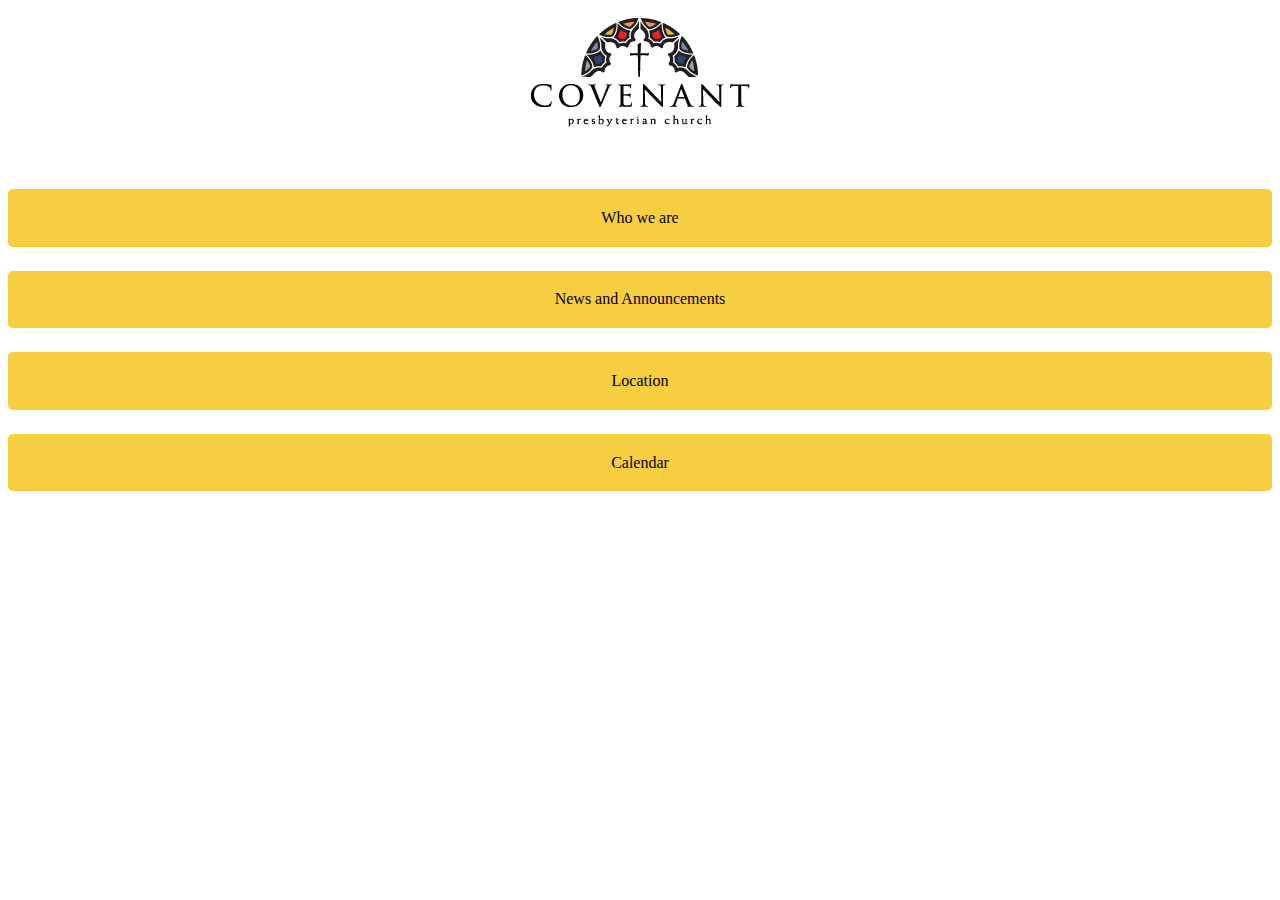
<file: www/index.html>
<!DOCTYPE html>
<!--
To change this license header, choose License Headers in Project Properties.
To change this template file, choose Tools | Templates
and open the template in the editor.
-->
<html>
    <head>
        <title>Covenant API</title>
        <meta charset="UTF-8">
        <meta name="viewport" content="width=device-width, initial-scale=1.0">
        <link rel="stylesheet" type="text/css" href="css/css.css"/>
        <link rel="stylesheet" type="text/css" href="css/font-awesome.css"/>
        <link rel="stylesheet" type="text/css" href="css/font-awesome.min.css"/>


        <script type="text/javascript" src="js/jquery.min.js"></script>
        <link href='calendar/fullcalendar.css' rel='stylesheet' />
        <link href='calendar/fullcalendar.print.css' rel='stylesheet' media='print' />
        <script src='calendar/lib/moment.min.js'></script>
<!--        <script src='calendar/lib/jquery.min.js'></script>-->
        <script src='calendar/fullcalendar.min.js'></script>
        <script src='calendar/fullcalendar.js'></script>
        <script src="js/index.js"></script>
        <script src="js/request.js"></script>
        <script src="js/util.js"></script>
        <script src="js/block_ui.js"></script>
        <script src="js/lang.js"></script>





        <script>

        </script>
    </head>
    <body>
        <div id="start_page">

            <div id="index">
                <p class="images"><img src="images/logo-cpc.png"></p>
                <section>
                    <ul>
                        <li>
                            <button class="btn-pr btn-submit" onclick="loadContent('who_we_are')"><span>Who we are</span></button>
                        </li>
                        <li>
                            <button class="btn-pr btn-submit" onclick="loadContent('News_and_Announcements')"><span>News and Announcements</span></button>
                        </li>
                        <li>
                            <button class="btn-pr btn-submit" onclick="loadContent('location')"><span>Location</span></button>
                        </li>
                        <li>
                            <button class="btn-pr btn-submit" onclick="loadContent('Calendar_s')"><span>Calendar</span></button>
                        </li>
                    </ul>
                </section>

            </div>
        </div>

        <!--<footer>pagelist</footer>-->
    </body>

</html>
</file>
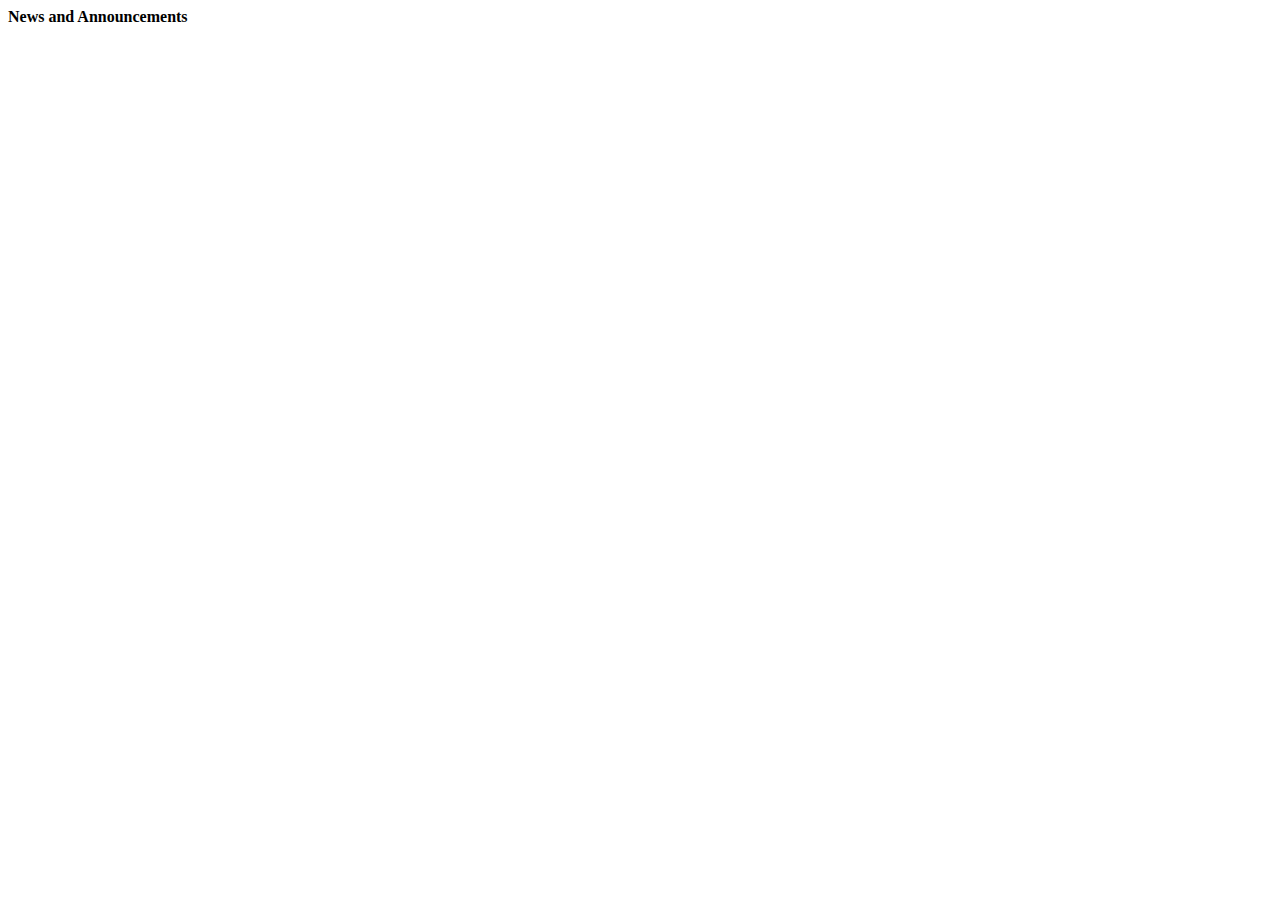
<file: www/news_and_announcements.html>
<!DOCTYPE html>
<!--
To change this license header, choose License Headers in Project Properties.
To change this template file, choose Tools | Templates
and open the template in the editor.
-->
<html>
    <head>
        <title>TODO supply a title</title>
        <meta charset="UTF-8">
        <meta name="viewport" content="width=device-width, initial-scale=1.0">
    </head>
    <body>
        <section id="inner-body">
           <header>
                    <strong>News and Announcements</strong>    
                    <a class="top_menu" onclick="loadContent('home')"><i class="fa fa-arrow-left"></i></a>
                </header>
                    <div id="list"></div>
                    <div id="text_body"></div>
                </section>
    </body>
</html>
</file>
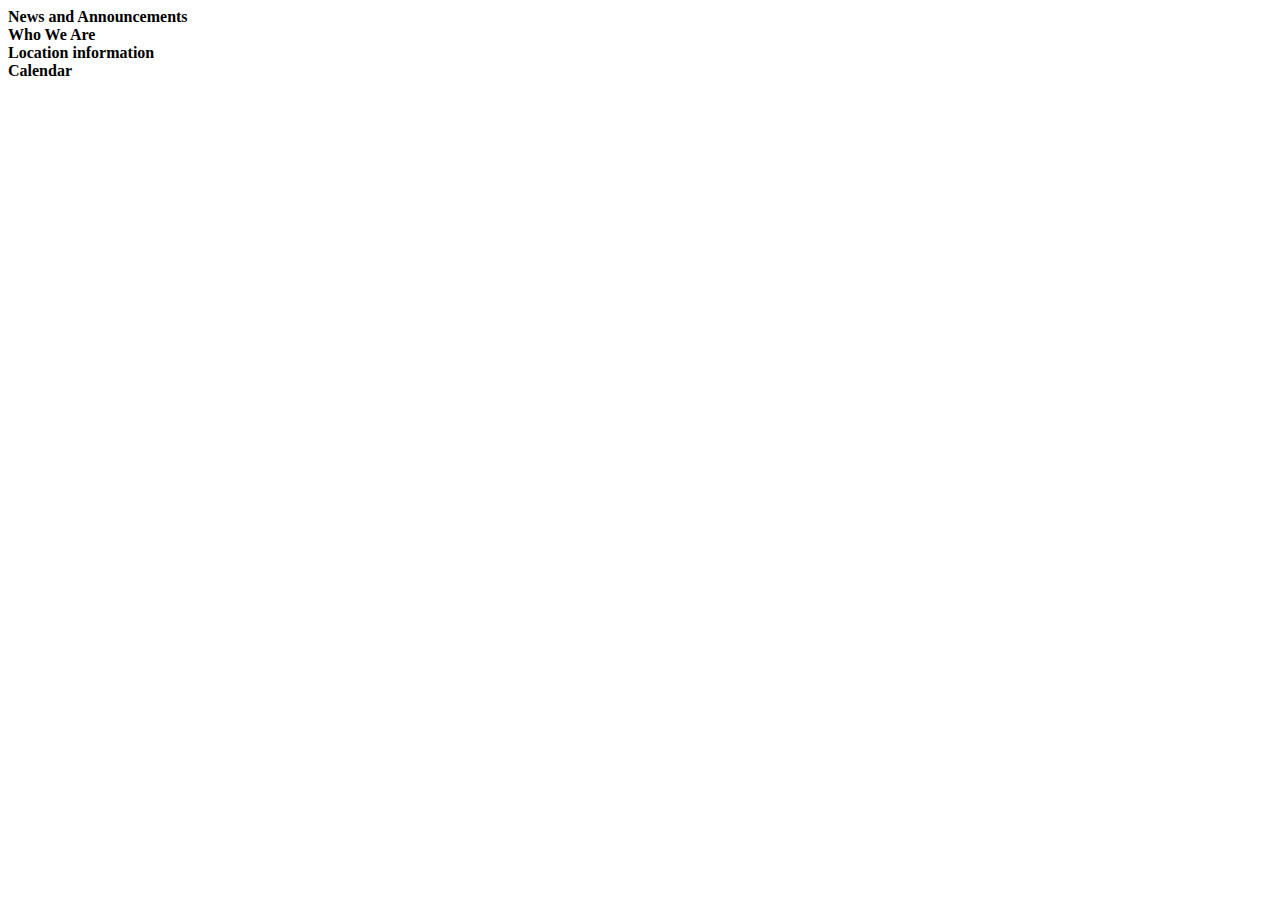
<file: www/pages.html>
<!DOCTYPE html>
<!--
To change this license header, choose License Headers in Project Properties.
To change this template file, choose Tools | Templates
and open the template in the editor.
-->
<html>
    <head>
        <title>TODO supply a title</title>
        <meta charset="UTF-8">
        <meta name="viewport" content="width=device-width, initial-scale=1.0">
    </head>
    <body>
        <section id="inner-body">
            <header>
                <strong>News and Announcements</strong>    
                <a class="top_menu" onclick="loadContent('home')"><i class="fa fa-arrow-left"></i></a>
            </header>
            <div id="list"></div>
            <div id="text_body"></div>
        </section>
        <section id="who_we_are">
            <header>
                <strong>Who We Are</strong>    
                <a class="top_menu" onclick="loadContent('home')"><i class="fa fa-arrow-left"></i></a>
            </header>
            <div id="list-who"></div>
            <div id="text_body-who"></div>
        </section>
        <section id="location">
            <header>
                <strong>Location information</strong>    
                <a class="top_menu" onclick="loadContent('home')"><i class="fa fa-arrow-left"></i></a>
            </header>
            <div id="list-loc"></div>
            <div id="text_body-loc"></div>
        </section>
        <section id="calendar_s">
            <header>
                <strong>Calendar</strong>    
                <a class="top_menu" onclick="loadContent('home')"><i class="fa fa-arrow-left"></i></a>
            </header>
            <div class="calendar">
<!--                <input  type="month" name="date" id="date">
                <button onclick="RequestCalendarData()">Select</button>-->
<div id="calendar"></div>
                <div id="list-cal"></div>
            </div>
        </section>
    </body>
</html>
</file>
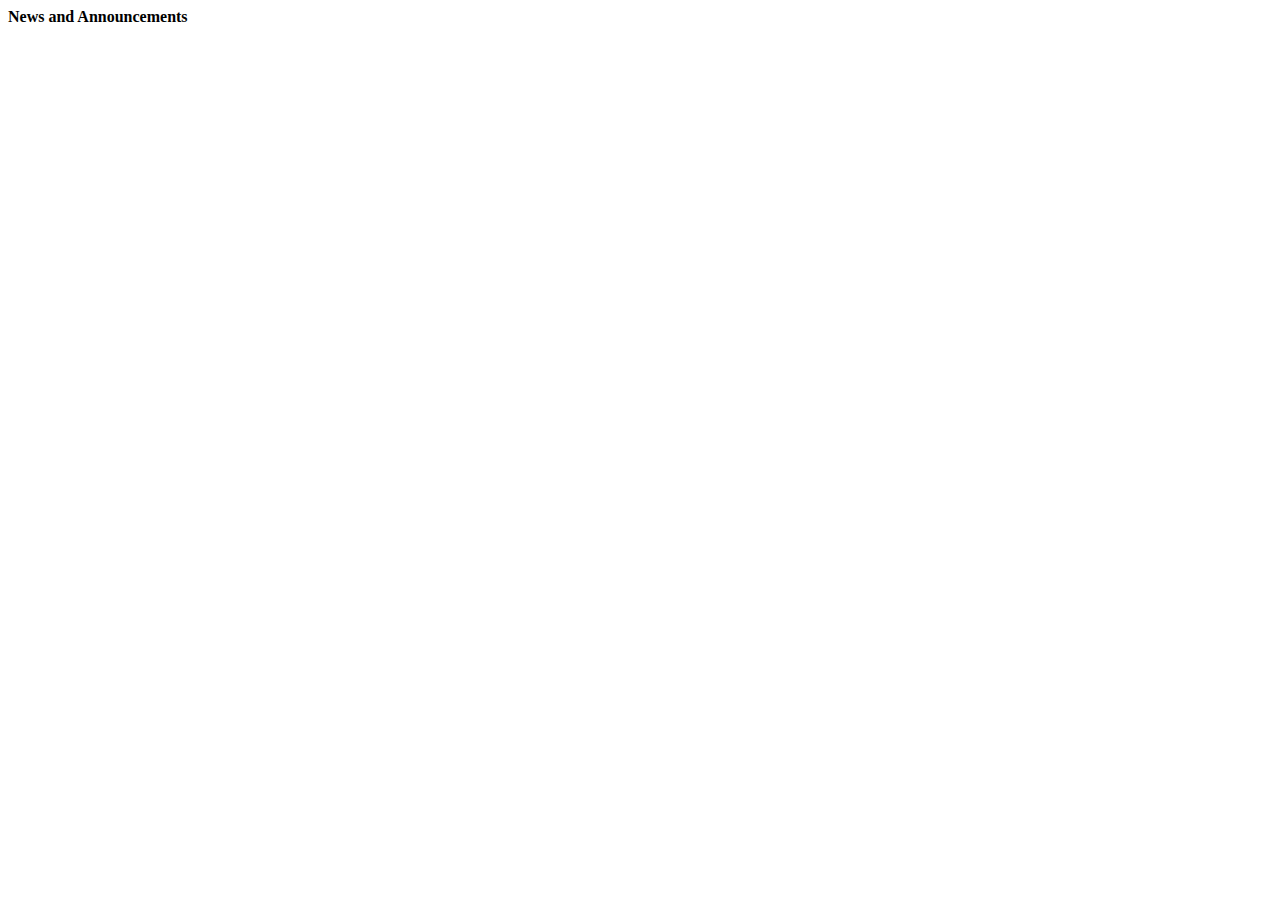
<file: www/readmore.html>
<!DOCTYPE html>
<!--
To change this license header, choose License Headers in Project Properties.
To change this template file, choose Tools | Templates
and open the template in the editor.
-->
<html>
    <head>
        <title>TODO supply a title</title>
        <meta charset="UTF-8">
        <meta name="viewport" content="width=device-width, initial-scale=1.0">
    </head>
    
    <body >
        <div id="body_read_page">
        <header>
            <strong>News and Announcements</strong>
        <a class="top_menu" onclick="reload()"><i class="fa fa-arrow-left"></i></a>
    </header>
        <div id="readmore"></div>
        </div>
    </body>
</html>
</file>
<file: www/css/css.css>
/*
To change this license header, choose License Headers in Project Properties.
To change this template file, choose Tools | Templates
and open the template in the editor.
*/
/* 
    Created on : 27.04.2015, 12:21:27
    Author     : vsitaliy
*/

header{
    z-index: 1;
    display: block;
    background: #f8ce41;
    position: fixed;
    top: 0;
    left: 0;
    right: 0;

    margin-bottom: 16px;
}
header strong{
    /* z-index: 99999999999; */
    display: block;
    text-align: center;
    font-size: 22px;
    padding: 10px 0 10px 10px;
}
section{
    margin: 47px 0 0 0px;
    height: 100%;
}
#index section ul{
    margin: 0 auto;

    padding: 0;
    /* color: black; */
}
#index section ul li {
    list-style: none;
    margin: 24px 0 0 0px;
    /* color: #444f7c; */
}
#index section ul li span{
    color:black;
}
#readmore h1{
    margin: 72px 0 0 0;
    text-align: center;

}
#readmore p{
    /* padding: 0px 60px 0 15px; */

    overflow: hidden;
    /* margin: 0 34px 0 0; */
    /* display: block; */
}
.top_menu{
    position: absolute;
    top: 3px;
    left: 5px;
    font-size: 2em;
    padding-right: 10px;
}
.btn-pr{
    font-family: 'Raleway';
    display: inline-block;
    padding: 0.1em;
    border-radius: 0.3em;
    color: white;
    text-decoration: none;
    width: 100%;
    height: 3.6em;
    -moz-box-sizing: border-box;
    -webkit-box-sizing: border-box;
    /* box-sizing: border-box; */
    background: #f8ce41;;

    border: none; 
    /* box-shadow: 0 0.1em 0.1em 0.01em rgba(0, 0, 0, 0.5); */
    cursor: pointer;
    /* font-weight: bold; */
    font-size: 100%;

}
section{
    /* text-align: center; */
    /* padding: 28px 0 0 0; */
}
.calendar{
    display: block;
    margin: 68px 0 0 6px;

}
.calendar_date{
    font-size: 36px;
    display: block;
    /* margin: 26px 0 -20px 0; */
    font-weight: bold;

    /* color: grey; */
    /* float: left; */
}
.calendar_title{
    display: block;

    margin: 0px 0 0 0;
}
.images{
    text-align: center;

}

/*	body {
                margin: 40px 10px;
                padding: 0;
                font-family: "Lucida Grande",Helvetica,Arial,Verdana,sans-serif;
                font-size: 14px;
        }*/

#calendar {
    /* max-width: 900px; */
    /* margin: 46px 0 0 0; */
}

#list-cal{
    margin: 0 0 0 20px;

}
#list-who{
    margin: 60px 0 0 20px;

}
#list-loc{
    margin: 60px 0 0 20px;
    
    cursor: default;
    pointer-events: none;
}
#list{
    margin: 60px 0 0 20px;
    
}
#list p{
    /* color: blue; */
    margin: -19px 0 0 0;
    text-decoration: underline;
    cursor: pointer;
}
.calendar_body{
    display: block;
    
    margin: 0 0 0 27px;
}
#text_body-who{
    /* margin: -144px 0 0 0; */
    
}
#readmore{
    pointer-events: none;     cursor: default;
    
    margin: 0 2% 0 0px;
}
.body_value{
    display: block;
    padding: 0;
    margin: 0px 10% 0 0px;
    text-align: left;
}
#body_read_page{
   
}
</file>
<file: www/calendar/fullcalendar.css>
/*!
 * FullCalendar v2.3.1 Stylesheet
 * Docs & License: http://fullcalendar.io/
 * (c) 2015 Adam Shaw
 */


.fc {
	direction: ltr;
	text-align: left;
}

.fc-rtl {
	text-align: right;
}

body .fc { /* extra precedence to overcome jqui */
	font-size: 1em;
}


/* Colors
--------------------------------------------------------------------------------------------------*/

.fc-unthemed th,
.fc-unthemed td,
.fc-unthemed thead,
.fc-unthemed tbody,
.fc-unthemed .fc-divider,
.fc-unthemed .fc-row,
.fc-unthemed .fc-popover {
	border-color: #ddd;
}

.fc-unthemed .fc-popover {
	background-color: #fff;
}

.fc-unthemed .fc-divider,
.fc-unthemed .fc-popover .fc-header {
	background: #eee;
}

.fc-unthemed .fc-popover .fc-header .fc-close {
	color: #666;
}

.fc-unthemed .fc-today {
	background: #fcf8e3;
}

.fc-highlight { /* when user is selecting cells */
	background: #bce8f1;
	opacity: .3;
	filter: alpha(opacity=30); /* for IE */
}

.fc-bgevent { /* default look for background events */
	background: rgb(143, 223, 130);
	opacity: .3;
	filter: alpha(opacity=30); /* for IE */
}

.fc-nonbusiness { /* default look for non-business-hours areas */
	/* will inherit .fc-bgevent's styles */
	background: #d7d7d7;
}


/* Icons (inline elements with styled text that mock arrow icons)
--------------------------------------------------------------------------------------------------*/

.fc-icon {
	display: inline-block;
	width: 1em;
	height: 1em;
	line-height: 1em;
	font-size: 1em;
	text-align: center;
	overflow: hidden;
	font-family: "Courier New", Courier, monospace;
}

/*
Acceptable font-family overrides for individual icons:
	"Arial", sans-serif
	"Times New Roman", serif

NOTE: use percentage font sizes or else old IE chokes
*/

.fc-icon:after {
	position: relative;
	margin: 0 -1em; /* ensures character will be centered, regardless of width */
}

.fc-icon-left-single-arrow:after {
	content: "\02039";
	font-weight: bold;
	font-size: 200%;
	top: -7%;
	left: 3%;
}

.fc-icon-right-single-arrow:after {
	content: "\0203A";
	font-weight: bold;
	font-size: 200%;
	top: -7%;
	left: -3%;
}

.fc-icon-left-double-arrow:after {
	content: "\000AB";
	font-size: 160%;
	top: -7%;
}

.fc-icon-right-double-arrow:after {
	content: "\000BB";
	font-size: 160%;
	top: -7%;
}

.fc-icon-left-triangle:after {
	content: "\25C4";
	font-size: 125%;
	top: 3%;
	left: -2%;
}

.fc-icon-right-triangle:after {
	content: "\25BA";
	font-size: 125%;
	top: 3%;
	left: 2%;
}

.fc-icon-down-triangle:after {
	content: "\25BC";
	font-size: 125%;
	top: 2%;
}

.fc-icon-x:after {
	content: "\000D7";
	font-size: 200%;
	top: 6%;
}


/* Buttons (styled <button> tags, normalized to work cross-browser)
--------------------------------------------------------------------------------------------------*/

.fc button {
	/* force height to include the border and padding */
	-moz-box-sizing: border-box;
	-webkit-box-sizing: border-box;
	box-sizing: border-box;

	/* dimensions */
	margin: 0;
	height: 2.1em;
	padding: 0 .6em;

	/* text & cursor */
	font-size: 1em; /* normalize */
	white-space: nowrap;
	cursor: pointer;
}

/* Firefox has an annoying inner border */
.fc button::-moz-focus-inner { margin: 0; padding: 0; }
	
.fc-state-default { /* non-theme */
	border: 1px solid;
}

.fc-state-default.fc-corner-left { /* non-theme */
	border-top-left-radius: 4px;
	border-bottom-left-radius: 4px;
}

.fc-state-default.fc-corner-right { /* non-theme */
	border-top-right-radius: 4px;
	border-bottom-right-radius: 4px;
}

/* icons in buttons */

.fc button .fc-icon { /* non-theme */
	position: relative;
	top: -0.05em; /* seems to be a good adjustment across browsers */
	margin: 0 .2em;
	vertical-align: middle;
}
	
/*
  button states
  borrowed from twitter bootstrap (http://twitter.github.com/bootstrap/)
*/

.fc-state-default {
	background-color: #f5f5f5;
	background-image: -moz-linear-gradient(top, #ffffff, #e6e6e6);
	background-image: -webkit-gradient(linear, 0 0, 0 100%, from(#ffffff), to(#e6e6e6));
	background-image: -webkit-linear-gradient(top, #ffffff, #e6e6e6);
	background-image: -o-linear-gradient(top, #ffffff, #e6e6e6);
	background-image: linear-gradient(to bottom, #ffffff, #e6e6e6);
	background-repeat: repeat-x;
	border-color: #e6e6e6 #e6e6e6 #bfbfbf;
	border-color: rgba(0, 0, 0, 0.1) rgba(0, 0, 0, 0.1) rgba(0, 0, 0, 0.25);
	color: #333;
	text-shadow: 0 1px 1px rgba(255, 255, 255, 0.75);
	box-shadow: inset 0 1px 0 rgba(255, 255, 255, 0.2), 0 1px 2px rgba(0, 0, 0, 0.05);
}

.fc-state-hover,
.fc-state-down,
.fc-state-active,
.fc-state-disabled {
	color: #333333;
	background-color: #e6e6e6;
}

.fc-state-hover {
	color: #333333;
	text-decoration: none;
	background-position: 0 -15px;
	-webkit-transition: background-position 0.1s linear;
	   -moz-transition: background-position 0.1s linear;
	     -o-transition: background-position 0.1s linear;
	        transition: background-position 0.1s linear;
}

.fc-state-down,
.fc-state-active {
	background-color: #cccccc;
	background-image: none;
	box-shadow: inset 0 2px 4px rgba(0, 0, 0, 0.15), 0 1px 2px rgba(0, 0, 0, 0.05);
}

.fc-state-disabled {
	cursor: default;
	background-image: none;
	opacity: 0.65;
	filter: alpha(opacity=65);
	box-shadow: none;
}


/* Buttons Groups
--------------------------------------------------------------------------------------------------*/

.fc-button-group {
	display: inline-block;
}

/*
every button that is not first in a button group should scootch over one pixel and cover the
previous button's border...
*/

.fc .fc-button-group > * { /* extra precedence b/c buttons have margin set to zero */
	float: left;
	margin: 0 0 0 -1px;
}

.fc .fc-button-group > :first-child { /* same */
	margin-left: 0;
}


/* Popover
--------------------------------------------------------------------------------------------------*/

.fc-popover {
	position: absolute;
	box-shadow: 0 2px 6px rgba(0,0,0,.15);
}

.fc-popover .fc-header { /* TODO: be more consistent with fc-head/fc-body */
	padding: 2px 4px;
}

.fc-popover .fc-header .fc-title {
	margin: 0 2px;
}

.fc-popover .fc-header .fc-close {
	cursor: pointer;
}

.fc-ltr .fc-popover .fc-header .fc-title,
.fc-rtl .fc-popover .fc-header .fc-close {
	float: left;
}

.fc-rtl .fc-popover .fc-header .fc-title,
.fc-ltr .fc-popover .fc-header .fc-close {
	float: right;
}

/* unthemed */

.fc-unthemed .fc-popover {
	border-width: 1px;
	border-style: solid;
}

.fc-unthemed .fc-popover .fc-header .fc-close {
	font-size: .9em;
	margin-top: 2px;
}

/* jqui themed */

.fc-popover > .ui-widget-header + .ui-widget-content {
	border-top: 0; /* where they meet, let the header have the border */
}


/* Misc Reusable Components
--------------------------------------------------------------------------------------------------*/

.fc-divider {
	border-style: solid;
	border-width: 1px;
}

hr.fc-divider {
	height: 0;
	margin: 0;
	padding: 0 0 2px; /* height is unreliable across browsers, so use padding */
	border-width: 1px 0;
}

.fc-clear {
	clear: both;
}

.fc-bg,
.fc-bgevent-skeleton,
.fc-highlight-skeleton,
.fc-helper-skeleton {
	/* these element should always cling to top-left/right corners */
	position: absolute;
	top: 0;
	left: 0;
	right: 0;
}

.fc-bg {
	bottom: 0; /* strech bg to bottom edge */
}

.fc-bg table {
	height: 100%; /* strech bg to bottom edge */
}


/* Tables
--------------------------------------------------------------------------------------------------*/

.fc table {
	width: 100%;
	table-layout: fixed;
	border-collapse: collapse;
	border-spacing: 0;
	font-size: 1em; /* normalize cross-browser */
}

.fc th {
	text-align: center;
}

.fc th,
.fc td {
	border-style: solid;
	border-width: 1px;
	padding: 0;
	vertical-align: top;
}

.fc td.fc-today {
	border-style: double; /* overcome neighboring borders */
}


/* Fake Table Rows
--------------------------------------------------------------------------------------------------*/

.fc .fc-row { /* extra precedence to overcome themes w/ .ui-widget-content forcing a 1px border */
	/* no visible border by default. but make available if need be (scrollbar width compensation) */
	border-style: solid;
	border-width: 0;
}

.fc-row table {
	/* don't put left/right border on anything within a fake row.
	   the outer tbody will worry about this */
	border-left: 0 hidden transparent;
	border-right: 0 hidden transparent;

	/* no bottom borders on rows */
	border-bottom: 0 hidden transparent; 
}

.fc-row:first-child table {
	border-top: 0 hidden transparent; /* no top border on first row */
}


/* Day Row (used within the header and the DayGrid)
--------------------------------------------------------------------------------------------------*/

.fc-row {
	position: relative;
}

.fc-row .fc-bg {
	z-index: 1;
}

/* highlighting cells & background event skeleton */

.fc-row .fc-bgevent-skeleton,
.fc-row .fc-highlight-skeleton {
	bottom: 0; /* stretch skeleton to bottom of row */
}

.fc-row .fc-bgevent-skeleton table,
.fc-row .fc-highlight-skeleton table {
	height: 100%; /* stretch skeleton to bottom of row */
}

.fc-row .fc-highlight-skeleton td,
.fc-row .fc-bgevent-skeleton td {
	border-color: transparent;
}

.fc-row .fc-bgevent-skeleton {
	z-index: 2;

}

.fc-row .fc-highlight-skeleton {
	z-index: 3;
}

/*
row content (which contains day/week numbers and events) as well as "helper" (which contains
temporary rendered events).
*/

.fc-row .fc-content-skeleton {
	position: relative;
	z-index: 4;
	padding-bottom: 2px; /* matches the space above the events */
}

.fc-row .fc-helper-skeleton {
	z-index: 5;
}

.fc-row .fc-content-skeleton td,
.fc-row .fc-helper-skeleton td {
	/* see-through to the background below */
	background: none; /* in case <td>s are globally styled */
	border-color: transparent;

	/* don't put a border between events and/or the day number */
	border-bottom: 0;
}

.fc-row .fc-content-skeleton tbody td, /* cells with events inside (so NOT the day number cell) */
.fc-row .fc-helper-skeleton tbody td {
	/* don't put a border between event cells */
	border-top: 0;
}


/* Scrolling Container
--------------------------------------------------------------------------------------------------*/

.fc-scroller { /* this class goes on elements for guaranteed vertical scrollbars */
	overflow-y: scroll;
	overflow-x: hidden;
}

.fc-scroller > * { /* we expect an immediate inner element */
	position: relative; /* re-scope all positions */
	width: 100%; /* hack to force re-sizing this inner element when scrollbars appear/disappear */
	overflow: hidden; /* don't let negative margins or absolute positioning create further scroll */
}


/* Global Event Styles
--------------------------------------------------------------------------------------------------*/

.fc-event {
	position: relative; /* for resize handle and other inner positioning */
	display: block; /* make the <a> tag block */
	font-size: .85em;
	line-height: 1.3;
	border-radius: 3px;
	border: 1px solid #3a87ad; /* default BORDER color */
	background-color: #3a87ad; /* default BACKGROUND color */
	font-weight: normal; /* undo jqui's ui-widget-header bold */
}

/* overpower some of bootstrap's and jqui's styles on <a> tags */
.fc-event,
.fc-event:hover,
.ui-widget .fc-event {
	color: #fff; /* default TEXT color */
	text-decoration: none; /* if <a> has an href */
}

.fc-event[href],
.fc-event.fc-draggable {
	cursor: pointer; /* give events with links and draggable events a hand mouse pointer */
}

.fc-not-allowed, /* causes a "warning" cursor. applied on body */
.fc-not-allowed .fc-event { /* to override an event's custom cursor */
	cursor: not-allowed;
}

.fc-event .fc-bg { /* the generic .fc-bg already does position */
	z-index: 1;
	background: #fff;
	opacity: .25;
	filter: alpha(opacity=25); /* for IE */
}

.fc-event .fc-content {
	position: relative;
	z-index: 2;
}

.fc-event .fc-resizer {
	position: absolute;
	z-index: 3;
}


/* Horizontal Events
--------------------------------------------------------------------------------------------------*/

/* events that are continuing to/from another week. kill rounded corners and butt up against edge */

.fc-ltr .fc-h-event.fc-not-start,
.fc-rtl .fc-h-event.fc-not-end {
	margin-left: 0;
	border-left-width: 0;
	padding-left: 1px; /* replace the border with padding */
	border-top-left-radius: 0;
	border-bottom-left-radius: 0;
}

.fc-ltr .fc-h-event.fc-not-end,
.fc-rtl .fc-h-event.fc-not-start {
	margin-right: 0;
	border-right-width: 0;
	padding-right: 1px; /* replace the border with padding */
	border-top-right-radius: 0;
	border-bottom-right-radius: 0;
}

/* resizer */

.fc-h-event .fc-resizer { /* positioned it to overcome the event's borders */
	top: -1px;
	bottom: -1px;
	left: -1px;
	right: -1px;
	width: 5px;
}

/* left resizer  */
.fc-ltr .fc-h-event .fc-start-resizer,
.fc-ltr .fc-h-event .fc-start-resizer:before,
.fc-ltr .fc-h-event .fc-start-resizer:after,
.fc-rtl .fc-h-event .fc-end-resizer,
.fc-rtl .fc-h-event .fc-end-resizer:before,
.fc-rtl .fc-h-event .fc-end-resizer:after {
	right: auto; /* ignore the right and only use the left */
	cursor: w-resize;
}

/* right resizer */
.fc-ltr .fc-h-event .fc-end-resizer,
.fc-ltr .fc-h-event .fc-end-resizer:before,
.fc-ltr .fc-h-event .fc-end-resizer:after,
.fc-rtl .fc-h-event .fc-start-resizer,
.fc-rtl .fc-h-event .fc-start-resizer:before,
.fc-rtl .fc-h-event .fc-start-resizer:after {
	left: auto; /* ignore the left and only use the right */
	cursor: e-resize;
}


/* DayGrid events
----------------------------------------------------------------------------------------------------
We use the full "fc-day-grid-event" class instead of using descendants because the event won't
be a descendant of the grid when it is being dragged.
*/

.fc-day-grid-event {
	margin: 1px 2px 0; /* spacing between events and edges */
	padding: 0 1px;
}


.fc-day-grid-event .fc-content { /* force events to be one-line tall */
	white-space: nowrap;
	overflow: hidden;
}

.fc-day-grid-event .fc-time {
	font-weight: bold;
}

.fc-day-grid-event .fc-resizer { /* enlarge the default hit area */
	left: -3px;
	right: -3px;
	width: 7px;
}


/* Event Limiting
--------------------------------------------------------------------------------------------------*/

/* "more" link that represents hidden events */

a.fc-more {
	margin: 1px 3px;
	font-size: .85em;
	cursor: pointer;
	text-decoration: none;
}

a.fc-more:hover {
	text-decoration: underline;
}

.fc-limited { /* rows and cells that are hidden because of a "more" link */
	display: none;
}

/* popover that appears when "more" link is clicked */

.fc-day-grid .fc-row {
	z-index: 1; /* make the "more" popover one higher than this */
}

.fc-more-popover {
	z-index: 2;
	width: 220px;
}

.fc-more-popover .fc-event-container {
	padding: 10px;
}

/* Toolbar
--------------------------------------------------------------------------------------------------*/

.fc-toolbar {
	text-align: center;
	margin-bottom: 1em;
}

.fc-toolbar .fc-left {
	float: left;
}

.fc-toolbar .fc-right {
	float: right;
}

.fc-toolbar .fc-center {
	display: inline-block;
}

/* the things within each left/right/center section */
.fc .fc-toolbar > * > * { /* extra precedence to override button border margins */
	float: left;
	margin-left: .75em;
}

/* the first thing within each left/center/right section */
.fc .fc-toolbar > * > :first-child { /* extra precedence to override button border margins */
	margin-left: 0;
}
	
/* title text */

.fc-toolbar h2 {
	margin: 0;
}

/* button layering (for border precedence) */

.fc-toolbar button {
	position: relative;
}

.fc-toolbar .fc-state-hover,
.fc-toolbar .ui-state-hover {
	z-index: 2;
}
	
.fc-toolbar .fc-state-down {
	z-index: 3;
}

.fc-toolbar .fc-state-active,
.fc-toolbar .ui-state-active {
	z-index: 4;
}

.fc-toolbar button:focus {
	z-index: 5;
}


/* View Structure
--------------------------------------------------------------------------------------------------*/

/* undo twitter bootstrap's box-sizing rules. normalizes positioning techniques */
/* don't do this for the toolbar because we'll want bootstrap to style those buttons as some pt */
.fc-view-container *,
.fc-view-container *:before,
.fc-view-container *:after {
    display: none;
	-webkit-box-sizing: content-box;
	   -moz-box-sizing: content-box;
	        box-sizing: content-box;
}

.fc-view, /* scope positioning and z-index's for everything within the view */
.fc-view > table { /* so dragged elements can be above the view's main element */
	position: relative;
	z-index: 1;
}

/* BasicView
--------------------------------------------------------------------------------------------------*/

/* day row structure */

.fc-basicWeek-view .fc-content-skeleton,
.fc-basicDay-view .fc-content-skeleton {
	/* we are sure there are no day numbers in these views, so... */
	padding-top: 1px; /* add a pixel to make sure there are 2px padding above events */
	padding-bottom: 1em; /* ensure a space at bottom of cell for user selecting/clicking */
}

.fc-basic-view .fc-body .fc-row {
	min-height: 4em; /* ensure that all rows are at least this tall */
}

/* a "rigid" row will take up a constant amount of height because content-skeleton is absolute */

.fc-row.fc-rigid {
	overflow: hidden;
}

.fc-row.fc-rigid .fc-content-skeleton {
	position: absolute;
	top: 0;
	left: 0;
	right: 0;
}

/* week and day number styling */

.fc-basic-view .fc-week-number,
.fc-basic-view .fc-day-number {
	padding: 0 2px;
}

.fc-basic-view td.fc-week-number span,
.fc-basic-view td.fc-day-number {
	padding-top: 2px;
	padding-bottom: 2px;
}

.fc-basic-view .fc-week-number {
	text-align: center;
}

.fc-basic-view .fc-week-number span {
	/* work around the way we do column resizing and ensure a minimum width */
	display: inline-block;
	min-width: 1.25em;
}

.fc-ltr .fc-basic-view .fc-day-number {
	text-align: right;
}

.fc-rtl .fc-basic-view .fc-day-number {
	text-align: left;
}

.fc-day-number.fc-other-month {
	opacity: 0.3;
	filter: alpha(opacity=30); /* for IE */
	/* opacity with small font can sometimes look too faded
	   might want to set the 'color' property instead
	   making day-numbers bold also fixes the problem */
}

/* AgendaView all-day area
--------------------------------------------------------------------------------------------------*/

.fc-agenda-view .fc-day-grid {
	position: relative;
	z-index: 2; /* so the "more.." popover will be over the time grid */
}

.fc-agenda-view .fc-day-grid .fc-row {
	min-height: 3em; /* all-day section will never get shorter than this */
}

.fc-agenda-view .fc-day-grid .fc-row .fc-content-skeleton {
	padding-top: 1px; /* add a pixel to make sure there are 2px padding above events */
	padding-bottom: 1em; /* give space underneath events for clicking/selecting days */
}


/* TimeGrid axis running down the side (for both the all-day area and the slot area)
--------------------------------------------------------------------------------------------------*/

.fc .fc-axis { /* .fc to overcome default cell styles */
	vertical-align: middle;
	padding: 0 4px;
	white-space: nowrap;
}

.fc-ltr .fc-axis {
	text-align: right;
}

.fc-rtl .fc-axis {
	text-align: left;
}

.ui-widget td.fc-axis {
	font-weight: normal; /* overcome jqui theme making it bold */
}


/* TimeGrid Structure
--------------------------------------------------------------------------------------------------*/

.fc-time-grid-container, /* so scroll container's z-index is below all-day */
.fc-time-grid { /* so slats/bg/content/etc positions get scoped within here */
	position: relative;
	z-index: 1;
}

.fc-time-grid {
	min-height: 100%; /* so if height setting is 'auto', .fc-bg stretches to fill height */
}

.fc-time-grid table { /* don't put outer borders on slats/bg/content/etc */
	border: 0 hidden transparent;
}

.fc-time-grid > .fc-bg {
	z-index: 1;
}

.fc-time-grid .fc-slats,
.fc-time-grid > hr { /* the <hr> AgendaView injects when grid is shorter than scroller */
	position: relative;
	z-index: 2;
}

.fc-time-grid .fc-bgevent-skeleton,
.fc-time-grid .fc-content-skeleton {
	position: absolute;
	top: 0;
	left: 0;
	right: 0;
}

.fc-time-grid .fc-bgevent-skeleton {
	z-index: 3;
}

.fc-time-grid .fc-highlight-skeleton {
	z-index: 4;
}

.fc-time-grid .fc-content-skeleton {
	z-index: 5;
}

.fc-time-grid .fc-helper-skeleton {
	z-index: 6;
}


/* TimeGrid Slats (lines that run horizontally)
--------------------------------------------------------------------------------------------------*/

.fc-time-grid .fc-slats td {
	height: 1.5em;
	border-bottom: 0; /* each cell is responsible for its top border */
}

.fc-time-grid .fc-slats .fc-minor td {
	border-top-style: dotted;
}

.fc-time-grid .fc-slats .ui-widget-content { /* for jqui theme */
	background: none; /* see through to fc-bg */
}


/* TimeGrid Highlighting Slots
--------------------------------------------------------------------------------------------------*/

.fc-time-grid .fc-highlight-container { /* a div within a cell within the fc-highlight-skeleton */
	position: relative; /* scopes the left/right of the fc-highlight to be in the column */
}

.fc-time-grid .fc-highlight {
	position: absolute;
	left: 0;
	right: 0;
	/* top and bottom will be in by JS */
}


/* TimeGrid Event Containment
--------------------------------------------------------------------------------------------------*/

.fc-time-grid .fc-event-container, /* a div within a cell within the fc-content-skeleton */
.fc-time-grid .fc-bgevent-container { /* a div within a cell within the fc-bgevent-skeleton */
	position: relative;
}

.fc-ltr .fc-time-grid .fc-event-container { /* space on the sides of events for LTR (default) */
	margin: 0 2.5% 0 2px;
}

.fc-rtl .fc-time-grid .fc-event-container { /* space on the sides of events for RTL */
	margin: 0 2px 0 2.5%;
}

.fc-time-grid .fc-event,
.fc-time-grid .fc-bgevent {
	position: absolute;
	z-index: 1; /* scope inner z-index's */
}

.fc-time-grid .fc-bgevent {
	/* background events always span full width */
	left: 0;
	right: 0;
}


/* Generic Vertical Event
--------------------------------------------------------------------------------------------------*/

.fc-v-event.fc-not-start { /* events that are continuing from another day */
	/* replace space made by the top border with padding */
	border-top-width: 0;
	padding-top: 1px;

	/* remove top rounded corners */
	border-top-left-radius: 0;
	border-top-right-radius: 0;
}

.fc-v-event.fc-not-end {
	/* replace space made by the top border with padding */
	border-bottom-width: 0;
	padding-bottom: 1px;

	/* remove bottom rounded corners */
	border-bottom-left-radius: 0;
	border-bottom-right-radius: 0;
}


/* TimeGrid Event Styling
----------------------------------------------------------------------------------------------------
We use the full "fc-time-grid-event" class instead of using descendants because the event won't
be a descendant of the grid when it is being dragged.
*/

.fc-time-grid-event {
	overflow: hidden; /* don't let the bg flow over rounded corners */
}

.fc-time-grid-event .fc-time,
.fc-time-grid-event .fc-title {
	padding: 0 1px;
}

.fc-time-grid-event .fc-time {
	font-size: .85em;
	white-space: nowrap;
}

/* short mode, where time and title are on the same line */

.fc-time-grid-event.fc-short .fc-content {
	/* don't wrap to second line (now that contents will be inline) */
	white-space: nowrap;
}

.fc-time-grid-event.fc-short .fc-time,
.fc-time-grid-event.fc-short .fc-title {
	/* put the time and title on the same line */
	display: inline-block;
	vertical-align: top;
}

.fc-time-grid-event.fc-short .fc-time span {
	display: none; /* don't display the full time text... */
}

.fc-time-grid-event.fc-short .fc-time:before {
	content: attr(data-start); /* ...instead, display only the start time */
}

.fc-time-grid-event.fc-short .fc-time:after {
	content: "\000A0-\000A0"; /* seperate with a dash, wrapped in nbsp's */
}

.fc-time-grid-event.fc-short .fc-title {
	font-size: .85em; /* make the title text the same size as the time */
	padding: 0; /* undo padding from above */
}

/* resizer */

.fc-time-grid-event .fc-resizer {
	left: 0;
	right: 0;
	bottom: 0;
	height: 8px;
	overflow: hidden;
	line-height: 8px;
	font-size: 11px;
	font-family: monospace;
	text-align: center;
	cursor: s-resize;
}

.fc-time-grid-event .fc-resizer:after {
	content: "=";
}
</file>
<file: www/calendar/fullcalendar.print.css>
/*!
 * FullCalendar v2.3.1 Print Stylesheet
 * Docs & License: http://fullcalendar.io/
 * (c) 2015 Adam Shaw
 */

/*
 * Include this stylesheet on your page to get a more printer-friendly calendar.
 * When including this stylesheet, use the media='print' attribute of the <link> tag.
 * Make sure to include this stylesheet IN ADDITION to the regular fullcalendar.css.
 */

.fc {
	max-width: 100% !important;
}


/* Global Event Restyling
--------------------------------------------------------------------------------------------------*/

.fc-event {
	background: #fff !important;
	color: #000 !important;
	page-break-inside: avoid;
}

.fc-event .fc-resizer {
	display: none;
}


/* Table & Day-Row Restyling
--------------------------------------------------------------------------------------------------*/

th,
td,
hr,
thead,
tbody,
.fc-row {
	border-color: #ccc !important;
	background: #fff !important;
}

/* kill the overlaid, absolutely-positioned common components */
.fc-bg,
.fc-bgevent-skeleton,
.fc-highlight-skeleton,
.fc-helper-skeleton {
	display: none;
}

/* don't force a min-height on rows (for DayGrid) */
.fc tbody .fc-row {
	height: auto !important; /* undo height that JS set in distributeHeight */
	min-height: 0 !important; /* undo the min-height from each view's specific stylesheet */
}

.fc tbody .fc-row .fc-content-skeleton {
	position: static; /* undo .fc-rigid */
	padding-bottom: 0 !important; /* use a more border-friendly method for this... */
}

.fc tbody .fc-row .fc-content-skeleton tbody tr:last-child td { /* only works in newer browsers */
	padding-bottom: 1em; /* ...gives space within the skeleton. also ensures min height in a way */
}

.fc tbody .fc-row .fc-content-skeleton table {
	/* provides a min-height for the row, but only effective for IE, which exaggerates this value,
	   making it look more like 3em. for other browers, it will already be this tall */
	height: 1em;
}


/* Undo month-view event limiting. Display all events and hide the "more" links
--------------------------------------------------------------------------------------------------*/

.fc-more-cell,
.fc-more {
	display: none !important;
}

.fc tr.fc-limited {
	display: table-row !important;
}

.fc td.fc-limited {
	display: table-cell !important;
}

.fc-popover {
	display: none; /* never display the "more.." popover in print mode */
}


/* TimeGrid Restyling
--------------------------------------------------------------------------------------------------*/

/* undo the min-height 100% trick used to fill the container's height */
.fc-time-grid {
	min-height: 0 !important;
}

/* don't display the side axis at all ("all-day" and time cells) */
.fc-agenda-view .fc-axis {
	display: none;
}

/* don't display the horizontal lines */
.fc-slats,
.fc-time-grid hr { /* this hr is used when height is underused and needs to be filled */
	display: none !important; /* important overrides inline declaration */
}

/* let the container that holds the events be naturally positioned and create real height */
.fc-time-grid .fc-content-skeleton {
	position: static;
}

/* in case there are no events, we still want some height */
.fc-time-grid .fc-content-skeleton table {
	height: 4em;
}

/* kill the horizontal spacing made by the event container. event margins will be done below */
.fc-time-grid .fc-event-container {
	margin: 0 !important;
}


/* TimeGrid *Event* Restyling
--------------------------------------------------------------------------------------------------*/

/* naturally position events, vertically stacking them */
.fc-time-grid .fc-event {
	position: static !important;
	margin: 3px 2px !important;
}

/* for events that continue to a future day, give the bottom border back */
.fc-time-grid .fc-event.fc-not-end {
	border-bottom-width: 1px !important;
}

/* indicate the event continues via "..." text */
.fc-time-grid .fc-event.fc-not-end:after {
	content: "...";
}

/* for events that are continuations from previous days, give the top border back */
.fc-time-grid .fc-event.fc-not-start {
	border-top-width: 1px !important;
}

/* indicate the event is a continuation via "..." text */
.fc-time-grid .fc-event.fc-not-start:before {
	content: "...";
}

/* time */

/* undo a previous declaration and let the time text span to a second line */
.fc-time-grid .fc-event .fc-time {
	white-space: normal !important;
}

/* hide the the time that is normally displayed... */
.fc-time-grid .fc-event .fc-time span {
	display: none;
}

/* ...replace it with a more verbose version (includes AM/PM) stored in an html attribute */
.fc-time-grid .fc-event .fc-time:after {
	content: attr(data-full);
}


/* Vertical Scroller & Containers
--------------------------------------------------------------------------------------------------*/

/* kill the scrollbars and allow natural height */
.fc-scroller,
.fc-day-grid-container,    /* these divs might be assigned height, which we need to cleared */
.fc-time-grid-container {  /* */
	overflow: visible !important;
	height: auto !important;
}

/* kill the horizontal border/padding used to compensate for scrollbars */
.fc-row {
	border: 0 !important;
	margin: 0 !important;
}


/* Button Controls
--------------------------------------------------------------------------------------------------*/

.fc-button-group,
.fc button {
	display: none; /* don't display any button-related controls */
}
</file>
